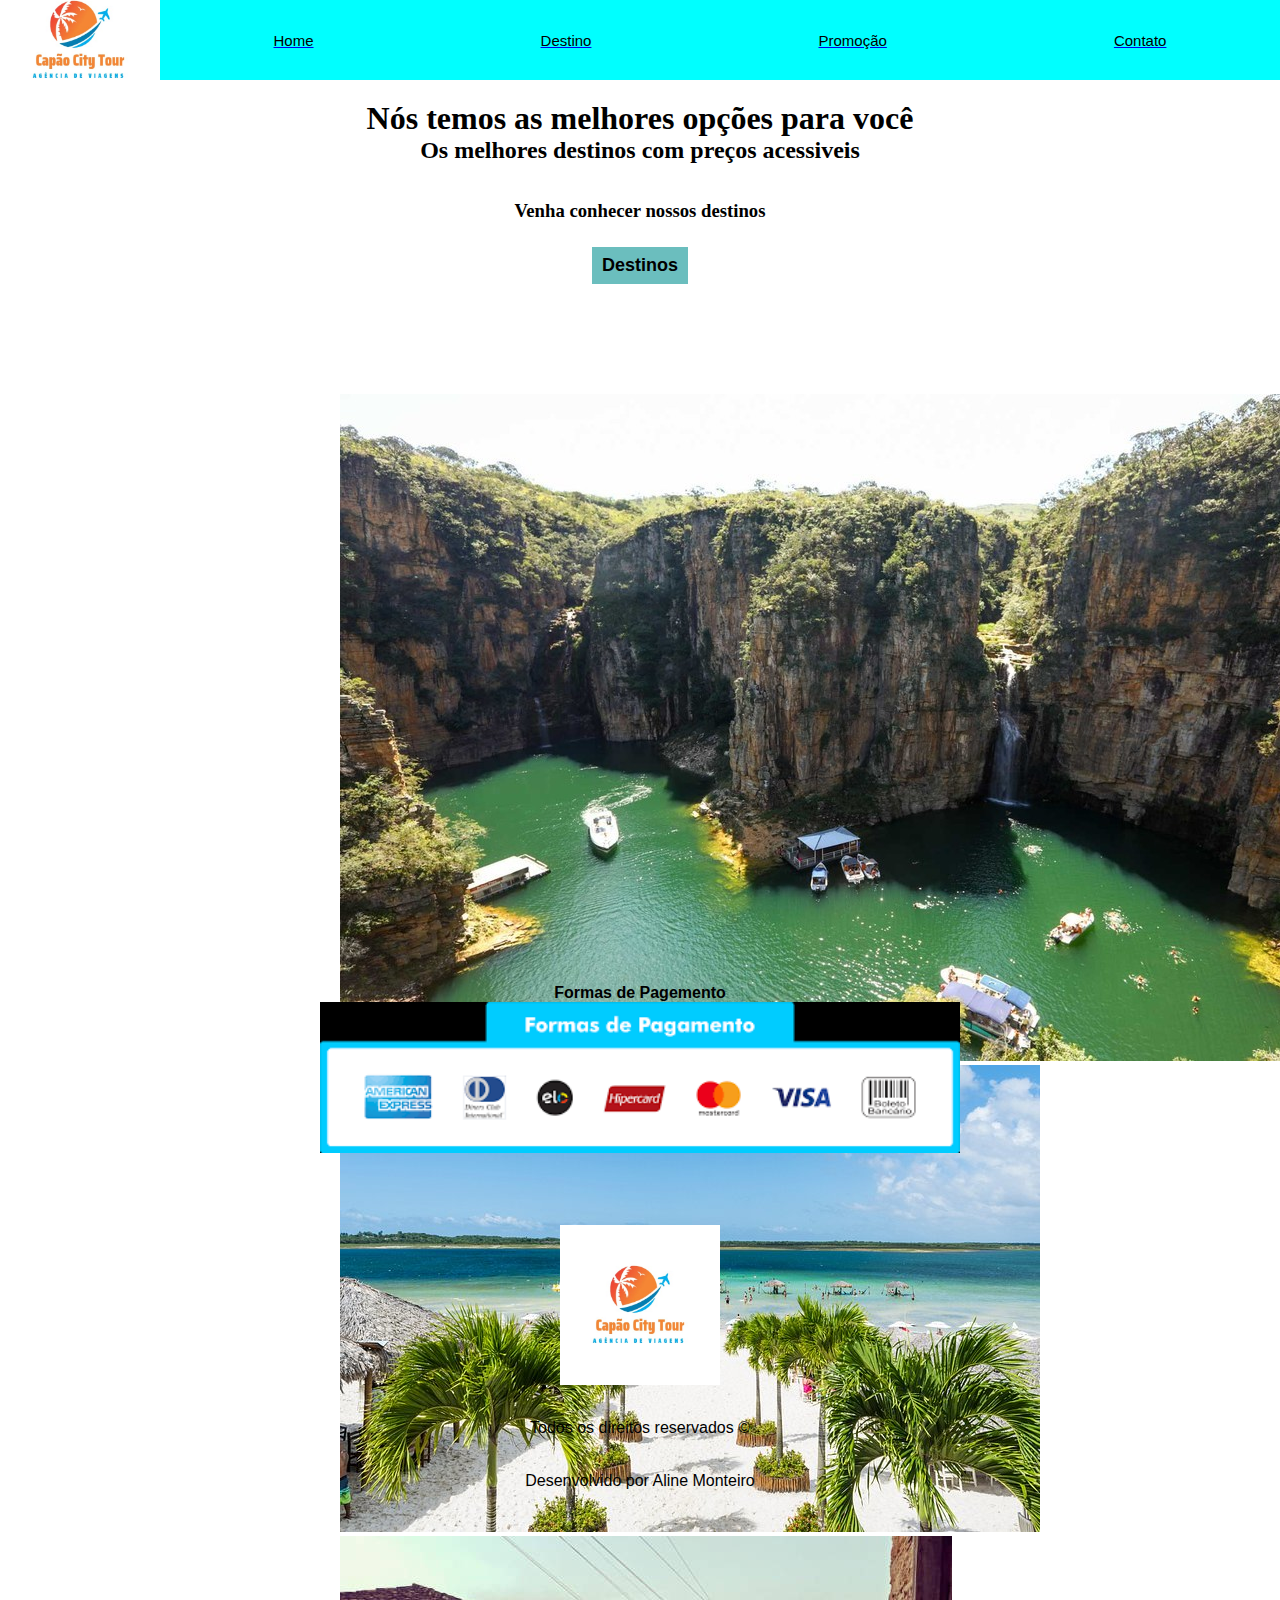
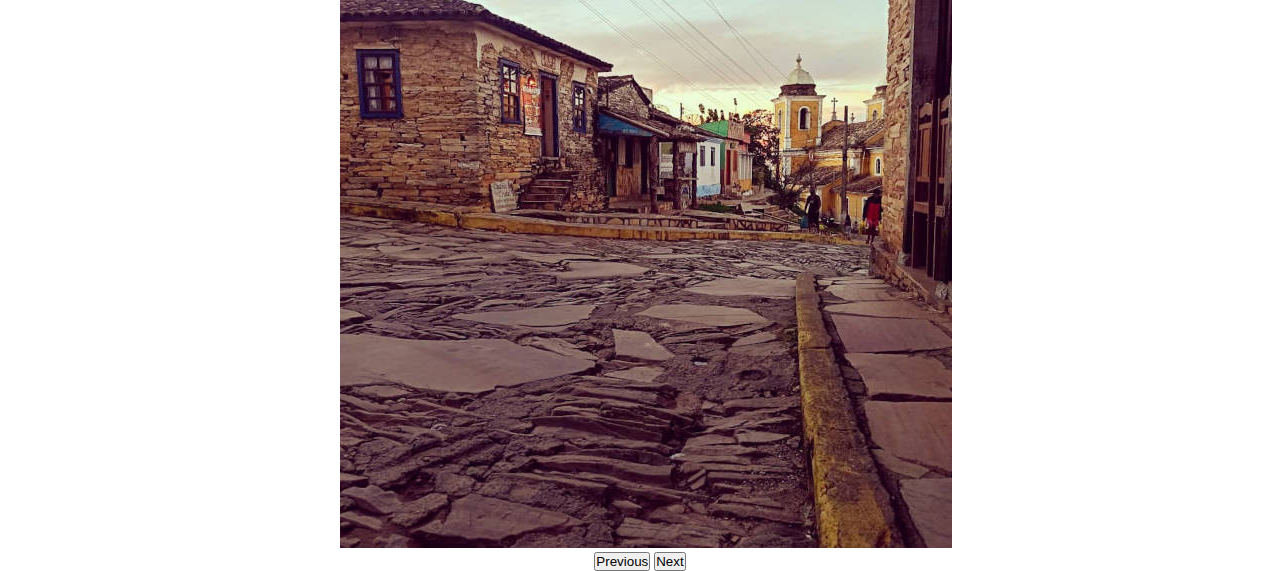
<file: index.html>
<!DOCTYPE html>
<html lang="en">
<head>
    <meta charset="UTF-8">
    <meta name="viewport" content="width=device-width, initial-scale=1.0">
    <title>Document</title>
    <link rel="stylesheet" href="./agencia.css/agencia.css"/>

    <link href="https://cdn.jsdelivr.net/npm/bootstrap@5.3.0/dist/css/bootstrap.min.css" rel="stylesheet" integrity="sha384-9ndCyUaIbzAi2FUVXJi0CjmCapSmO7SnpJef0486qhLnuZ2cdeRhO02iuK6FUUVM" crossorigin="anonymous">

</head>
<body>

<header>
    
    <img id="logo" src="./img.viagem/logo.jpg"/>

    <nav>
 
        <ul>
            <a href="./index.html"> 

                <li>Home</li> 
            </a>
            <a href="./destino.html">

                <li>Destino</li> 
            
            </a>
            
            <a href="./promocao.html">

                <li>Promoção</li> 

            </a>

            <a href="./contato.html">

                <li>Contato</li> 
            </a>
        </ul>

    </nav>
   


</header>



<div class="main" style="text-align: center;">
  <h1>Nós temos as melhores opções para você</h1>
  <h2> Os melhores destinos com preços acessiveis</h2>
  <br><br>
  <tr></tr>
  <h3>Venha conhecer nossos destinos</h3>
  


  <section>
 <center>
     <button type="button" class=" button-as-link">
      <a href="./destino.html">Destinos</a>
  
     </center>
  </button>

  <br>
  <br>
 </section>
</div>
<br>
<br>
<br>

<center>
<div class="container">
<div id="carouselExampleAutoplaying" class="carousel slide" data-bs-ride="carousel">
    <div class="carousel-inner">
      <div class="carousel-item active">
        <img src="./imagens/capitolio 1.jpg" class="d-block w-100" alt="Fernando de Noronha">
      </div>
      <div class="carousel-item">
        <img src="./imagens/jeri 1.jpg" class="d-block w-100" alt="São Tome das Lestra">
      </div>
      <div class="carousel-item">
        <img src="./imagens/sao tome 2.jpg" class="d-block w-100" alt="Ilha Grande">
      </div>
    </div>
    <button class="carousel-control-prev" type="button" data-bs-target="#carouselExampleAutoplaying" data-bs-slide="prev">
      <span class="carousel-control-prev-icon" aria-hidden="true"></span>
      <span class="visually-hidden">Previous</span>
    </button>
    <button class="carousel-control-next" type="button" data-bs-target="#carouselExampleAutoplaying" data-bs-slide="next">
      <span class="carousel-control-next-icon" aria-hidden="true"></span>
      <span class="visually-hidden">Next</span>
    </button>
</div>
  </div>
  
</center>

 <br>
 <br>
 <br>
 <br>
 <br>
  <center> 
    <span>
<p>
    <h4>Formas de Pagemento</h4>

</p>
<img id="pagamento" src="./imagens/pagamento.png" alt="Formas de pagamento">

</span>
</center>  


        
    

        <footer>
            <img style="object-fit: contain;" id="logo" src="./img.viagem/logo.jpg"/>
            <span>Todos os direitos reservados ©</span>
            <span>Desenvolvido por Aline Monteiro</span>
    </footer>

        <script src="https://cdn.jsdelivr.net/npm/bootstrap@5.3.0/dist/js/bootstrap.bundle.min.js" integrity="sha384-geWF76RCwLtnZ8qwWowPQNguL3RmwHVBC9FhGdlKrxdiJJigb/j/68SIy3Te4Bkz" crossorigin="anonymous"></script>
</body>
</html>
</file>
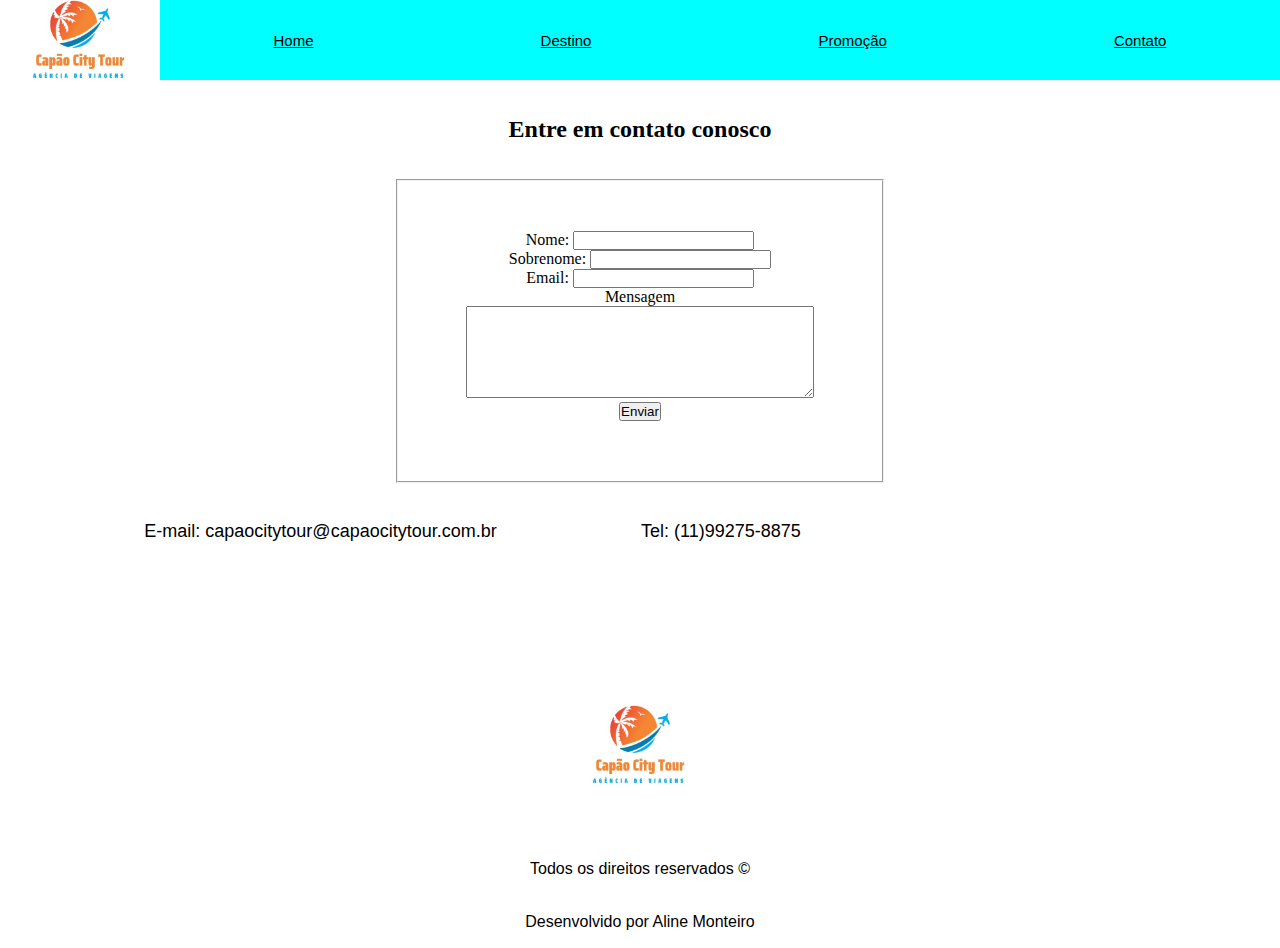
<file: contato.html>
<!DOCTYPE html>
<html lang="en">
<head>
    <meta charset="UTF-8">
    <meta name="viewport" content="width=device-width, initial-scale=1.0">
    <title>Document</title>
    <link rel="stylesheet" href="./agencia.css/agencia.css"/>
</head>
<body>
    <header>

        <img style="object-fit: contain;" id="logo" src="./img.viagem/logo.jpg"/>
    
        <nav>
            <ul>
                <a href="./index.html"> 
    
                    <li>Home</li> 
                </a>
                <a href="./destino.html">
    
                    <li>Destino</li> 
                
                </a>
                
                <a href="./promocao.html">
    
                    <li>Promoção</li> 
    
                </a>
    
                <a href="./contato.html">
    
                    <li>Contato</li> 
                </a>
            </ul>
    
        </nav>
    </header>


</table>
<br><br>
<center>
<div>
    <h2 id="titulo">Entre em contato conosco</h2>
</div>
<br><br>
<form  >
    <div id="formulario">
    <fieldset class="grupo">
        <div class="campo">
    <label for="nome">Nome:</label>
    <input type="text" name="nome" id="nome" rows="6">
</div>

<div class="campo">
    <label for="sobrenome">Sobrenome:</label>
    <input type="text" name="nome" id="nome"rows="6">
</div>


<div class="campo">
    <label for="email">Email:</label>
    <input type="email" name="email" id="email" rows="6">
</div>

<div class="campo">

  <label for="textarea">Mensagem</label>
  <textarea class="form-control" name="mensagem" id="mensagen" rows="6" style="width: 26em;"></textarea>

</div>

<button class="botao" type="submit">Enviar</button>
</fieldset>

</div>

</form >
<br><br>

</center>

<table boder="0" width="100%" cellpading="20%">
    <tr>
        <td width="50%" align="center">
            <font face="arial" size="4"> E-mail: </font>
            
            <font face="arial" size="4"> capaocitytour@capaocitytour.com.br </font>
      </td>

        <td width="50%">

            <font face="arial"size="4"> Tel: </font>
            <font face="arial"size="4"> (11)99275-8875 </font>
           
        </td>
    </tr>

</table>

<br><br><br>
    
    <footer>
        <img style="object-fit: contain;" id="logo" src="./img.viagem/logo.jpg"/>
        <span>Todos os direitos reservados ©</span>
        <span>Desenvolvido por Aline Monteiro</span>
        
        </footer>
</body>
</html>
</file>
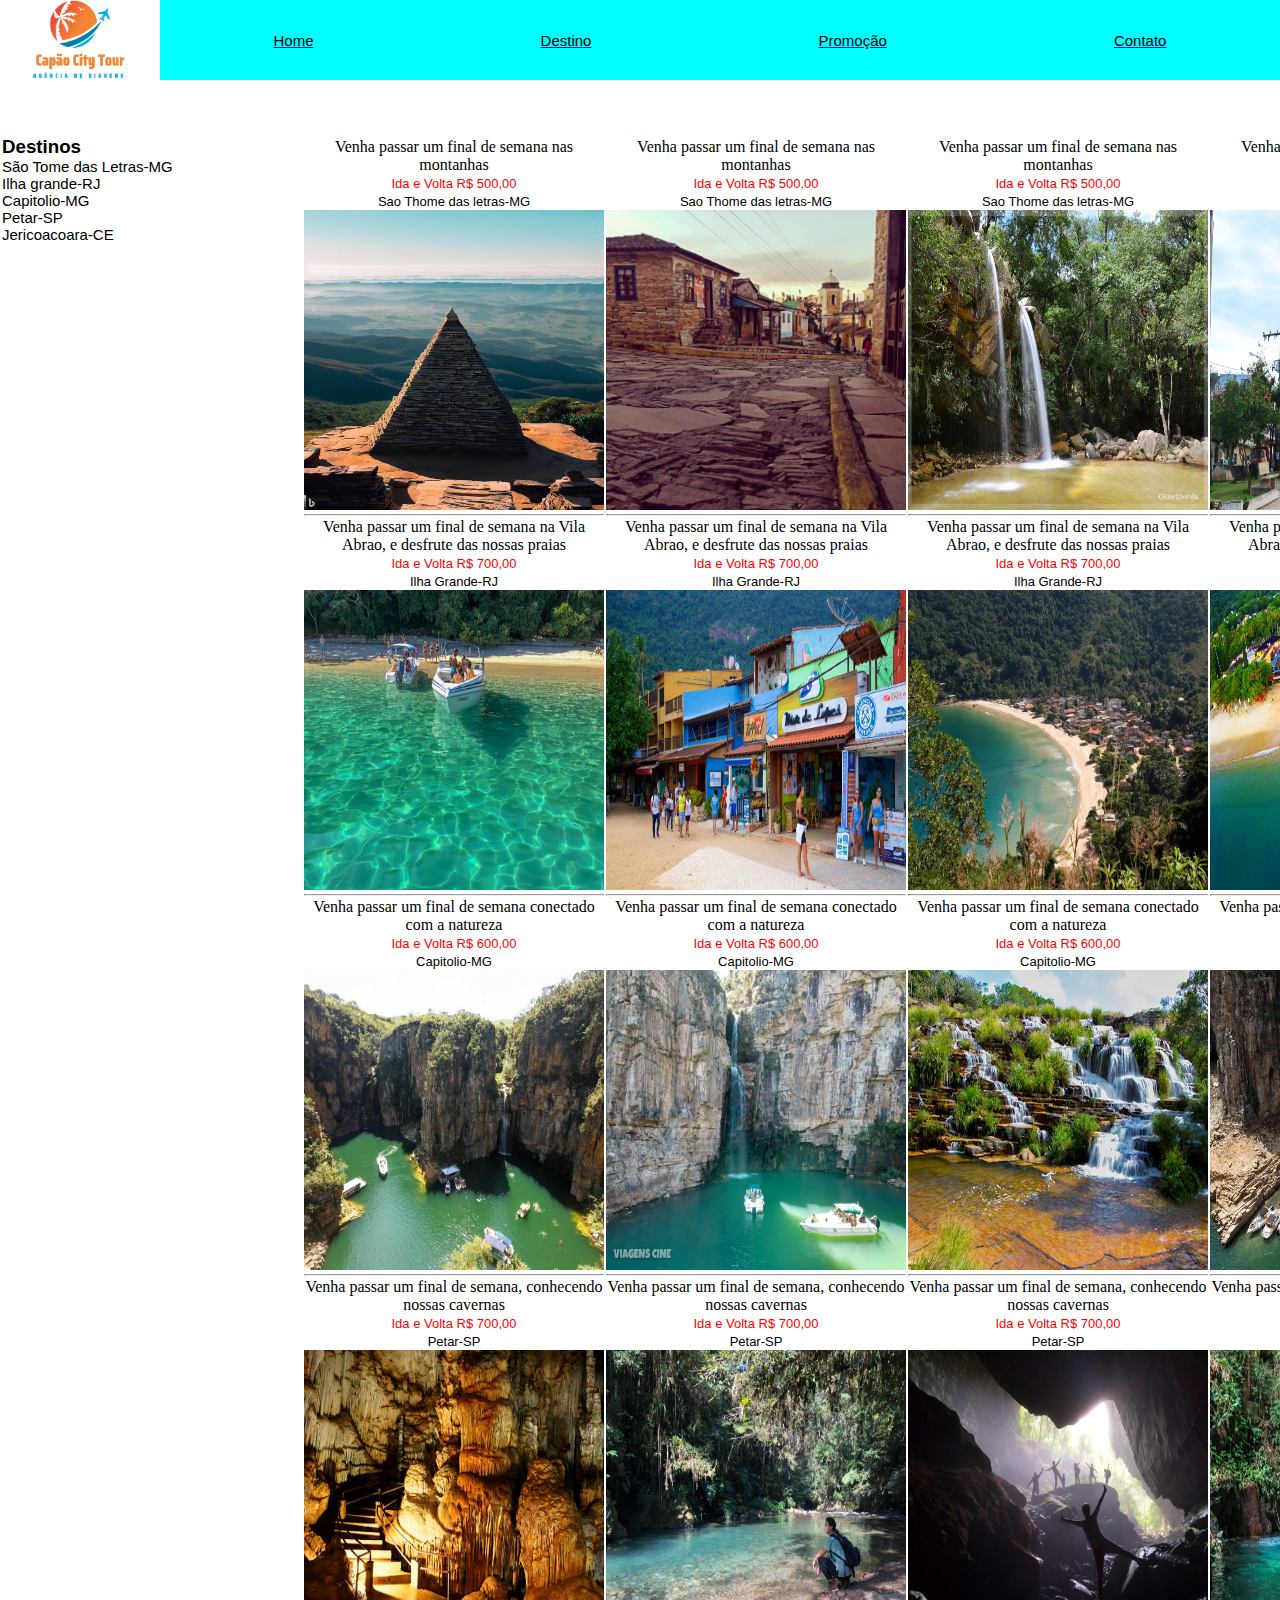
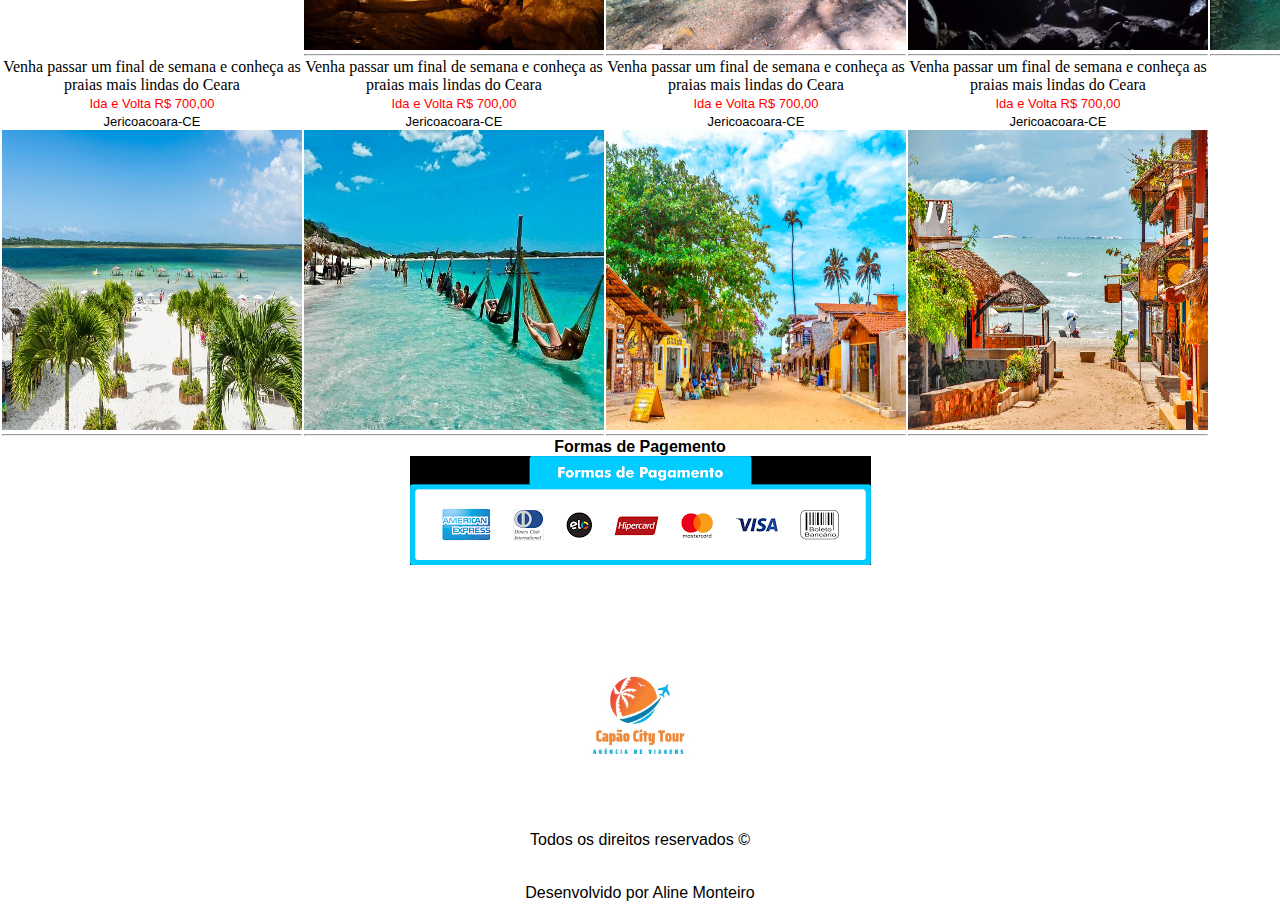
<file: destino.html>
<!DOCTYPE html>
<html lang="en">
<head>
    <meta charset="UTF-8">
    <meta name="viewport" content="width=device-width, initial-scale=1.0">
    <title>Document</title>
    <link rel="stylesheet" href="./agencia.css/agencia.css"/>

    <link href="https://cdn.jsdelivr.net/npm/bootstrap@5.3.0/dist/css/bootstrap.min.css" rel="stylesheet" integrity="sha384-9ndCyUaIbzAi2FUVXJi0CjmCapSmO7SnpJef0486qhLnuZ2cdeRhO02iuK6FUUVM" crossorigin="anonymous">

</head>
<body>


    <header>

        <img style="object-fit: contain;" id="logo" src="./img.viagem/logo.jpg"/>
    
        <nav>
            <ul>
                <a href="./index.html"> 
    
                    <li>Home</li> 
                </a>
                <a href="./destino.html">
    
                    <li>Destino</li> 
                
                </a>
                
                <a href="./promocao.html">
    
                    <li>Promoção</li> 
    
                </a>
    
                <a href="./contato.html">
    
                    <li>Contato</li> 
                </a>
            </ul>
    
        </nav>
    </header>

   
    <br><br><br>

    


    
    <table boder="0"width="100% " cellpadding="">
        <tr>
            <td rowspan="5" width="20%" valign="top">
                <ol> <h3><font face ="arial" > Destinos</font></h3>
               
                    <li><font> São Tome das Letras-MG</font></li>
                    <li><font> Ilha grande-RJ</font></li>
                    <li><font> Capitolio-MG</font></li>
                    <li><font> Petar-SP</font></li>
                    <li><font> Jericoacoara-CE</font></li>
                </ol>
                
            </td>
            </tr>
<div id="imgdestino">

            <tr>


            <td width="20%" align="center"valign=" bottom">
            <p>Venha passar um final de semana nas montanhas</p>
                    <font face="arial" size="2" color="red"> Ida e Volta R$ 500,00 </font><br>
                    <font face="arial" size="2"> Sao Thome das letras-MG </font>
                    
                    <img id="viagem" src="./imagens/sao tome 1.jpg"width="120px">
                    <hr>
                </td>


                <td width="20%" align="center"valign=" bottom">
                    <p>Venha passar um final de semana nas montanhas</p>
                            <font face="arial" size="2" color="red"> Ida e Volta R$ 500,00 </font><br>
                            <font face="arial" size="2"> Sao Thome das letras-MG </font>
                        
                            <img id="viagem" src="./imagens/sao tome 2.jpg"width="120px">
                          <hr>  
                        </td>
                       
                <td width="20%" align="center"valign=" bottom">
                            <p>Venha passar um final de semana nas montanhas</p>
                                    <font face="arial" size="2" color="red"> Ida e Volta R$ 500,00 </font><br>
                                    <font face="arial" size="2"> Sao Thome das letras-MG </font>
                                
                                    <img id="viagem" src="./imagens/sao tome 3.jpg"width="120px">
                                  <hr>  
                                </td>
                           

                                <td width="20%" align="center"valign=" bottom">
            <p>Venha passar um final de semana nas montanhas</p>
                    <font face="arial" size="2" color="red"> Ida e Volta R$ 500,00 </font><br>
                    <font face="arial" size="2"> Sao Thome das letras-MG </font>
                    
                    <img id="viagem" src="./imagens/sao tome 4.jpeg"width="120px">
                    
                    <hr>
                </td>
                
</tr>





            <tr>
                <td width="20%" align="center"valign=" bottom">
                <p>Venha passar um final de semana na Vila Abrao, e desfrute das nossas praias</p>
                <font face="arial" size="2" color="red"> Ida e Volta R$ 700,00 </font><br>
                <font face="arial" size="2"> Ilha Grande-RJ </font>
            
                <img id="viagem" src="./imagens/Ilha-Grande 1.jpg"width="120px">
                <hr>
                </td>

                <td width="20%" align="center"valign=" bottom">
                    <p>Venha passar um final de semana  na Vila Abrao, e desfrute das nossas praias</p>
                    <font face="arial" size="2" color="red"> Ida e Volta R$ 700,00 </font><br>
                    <font face="arial" size="2"> Ilha Grande-RJ </font>
                
                    <img id="viagem" src="./imagens/Ilha-Grande 2.jpg"width="120px">
                    <hr>
                    </td>

                <td width="20%" align="center"valign=" bottom">
                    <p>Venha passar um final de semana  na Vila Abrao, e desfrute das nossas praias</p>
                    <font face="arial" size="2" color="red"> Ida e Volta R$ 700,00 </font><br>
                    <font face="arial" size="2"> Ilha Grande-RJ </font>
                
                    <img id="viagem" src="./imagens/Ilha-Grande 3.webp"width="120px">
                    <hr>
                    </td> 
              
                <td width="20%" align="center"valign=" bottom">
                        <p>Venha passar um final de semana na Vila Abrao, e desfrute das nossas praias</p>
                        <font face="arial" size="2" color="red"> Ida e Volta R$ 700,00 </font><br>
                        <font face="arial" size="2"> Ilha Grande-RJ </font>
                    
                        <img id="viagem" src="./imagens/Ilha-Grande 4.jpg"width="120px">
                        <hr>
                        </td>       


            </tr>

<tr>
    <td width="20%" align="center"valign=" bottom">
        <p>Venha passar um final de semana conectado com a natureza</p>
        <font face="arial" size="2" color="red"> Ida e Volta R$ 600,00 </font><br>
        <font face="arial" size="2"> Capitolio-MG </font>
    
        <img id="viagem" src="./imagens/capitolio 1.jpg"width="120px">
        <hr>
        </td>

        <td width="20%" align="center"valign=" bottom">
            <p>Venha passar um final de semana conectado com a natureza</p>
            <font face="arial" size="2" color="red"> Ida e Volta R$ 600,00 </font><br>
            <font face="arial" size="2"> Capitolio-MG </font>
            
            <img id="viagem" src="./imagens/capitolio 2.jpg"width="120px">
            <hr>
            </td>

            <td width="20%" align="center"valign=" bottom">
                <p>Venha passar um final de semana conectado com a natureza</p>
                <font face="arial" size="2" color="red"> Ida e Volta R$ 600,00 </font><br>
                <font face="arial" size="2"> Capitolio-MG </font>
            
                <img id="viagem" src="./imagens/capitolio 3.jpg"width="120px">

                <hr>
                </td>  
                
                <td width="20%" align="center"valign=" bottom">
                    <p>Venha passar um final de semana conectado com a natureza</p>
                    <font face="arial" size="2" color="red"> Ida e Volta R$ 600,00 </font><br>
                    <font face="arial" size="2"> Capitolio-MG </font>
              
                    <img id="viagem" src="./imagens/capitolio 4.jpg"width="120px">
                    <hr>
                    </td>        


</tr>


<tr>
    <td width="20%" align="center"valign=" bottom">
        <p>Venha passar um final de semana, conhecendo nossas cavernas</p>
        <font face="arial" size="2" color="red"> Ida e Volta R$ 700,00 </font><br>
        <font face="arial" size="2"> Petar-SP</font>
  
        <img id="viagem" src="./imagens/petar 1.jpg"width="120px">
        <hr>
        </td>

        <td width="20%" align="center"valign=" bottom">
            <p>Venha passar um final de semana, conhecendo nossas cavernas</p>
            <font face="arial" size="2" color="red"> Ida e Volta R$ 700,00 </font><br>
            <font face="arial" size="2"> Petar-SP</font>
      
            <img id="viagem" src="./imagens/petar 2.jpg"width="120px">
            <hr>
            </td>

            <td width="20%" align="center"valign=" bottom">
                <p>Venha passar um final de semana, conhecendo nossas cavernas</p>
                <font face="arial" size="2" color="red"> Ida e Volta R$ 700,00 </font><br>
                <font face="arial" size="2"> Petar-SP</font>
          
                <img id="viagem" src="./imagens/petar 3.jpg"width="120px">
                <hr>
                </td>  
           
                <td width="20%" align="center"valign=" bottom">
                    <p>Venha passar um final de semana, conhecendo nossas cavernas</p>
                    <font face="arial" size="2" color="red"> Ida e Volta R$ 700,00 </font><br>
                    <font face="arial" size="2"> Petar-SP</font>
              
                    <img id="viagem" src="./imagens/petar 4.jpg"width="120px">
                    <hr>
                    </td>       

</tr>

<tr>
    

    <td width="20%" align="center"valign=" bottom">
        <p>Venha passar um final de semana e conheça as praias mais lindas do Ceara</p>
        <font face="arial" size="2" color="red"> Ida e Volta R$ 700,00 </font><br>
        <font face="arial" size="2"> Jericoacoara-CE</font>
  
        <img id="viagem" src="./imagens/jeri 1.jpg"width="120px">
        <hr>
        </td>

        <td width="20%" align="center"valign=" bottom">
            <p>Venha passar um final de semana e conheça as praias mais lindas do Ceara</p>
            <font face="arial" size="2" color="red"> Ida e Volta R$ 700,00 </font><br>
            <font face="arial" size="2"> Jericoacoara-CE</font>
      
            <img id="viagem" src="./imagens/jeri 2.jpg"width="120px">
            <hr>
            </td>

            <td width="20%" align="center"valign=" bottom">
                <p>Venha passar um final de semana e conheça as praias mais lindas do Ceara</p>
                <font face="arial" size="2" color="red"> Ida e Volta R$ 700,00 </font><br>
                <font face="arial" size="2"> Jericoacoara-CE</font>
          
                <img id="viagem" src="./imagens/jeri 3.jpg"width="120px">
                <hr>
                </td>

                <td width="20%" align="center"valign=" bottom">
                    <p>Venha passar um final de semana e conheça as praias mais lindas do Ceara</p>
                    <font face="arial" size="2" color="red"> Ida e Volta R$ 700,00 </font><br>
                    <font face="arial" size="2"> Jericoacoara-CE</font>
              
                    <img id="viagem" src="./imagens/jeri 4.jpg"width="120px">
                    <hr>
                    </td>

</tr>

</div>





        

          
    </table>

    

    <center> 
        <span>
    <p>
        <h4>Formas de Pagemento</h4>

    </p>
    <img src="./imagens/pagamento.png" alt="Formas de pagamento">

</span>
</center>
    


    <footer>
        <img style="object-fit: contain;" id="logo" src="./img.viagem/logo.jpg"/>
        <span>Todos os direitos reservados ©</span>
        <span>Desenvolvido por Aline Monteiro</span>
        
        </footer>
        <script src="https://cdn.jsdelivr.net/npm/bootstrap@5.3.0/dist/js/bootstrap.bundle.min.js" integrity="sha384-geWF76RCwLtnZ8qwWowPQNguL3RmwHVBC9FhGdlKrxdiJJigb/j/68SIy3Te4Bkz" crossorigin="anonymous"></script>
</body>
</html>
</file>
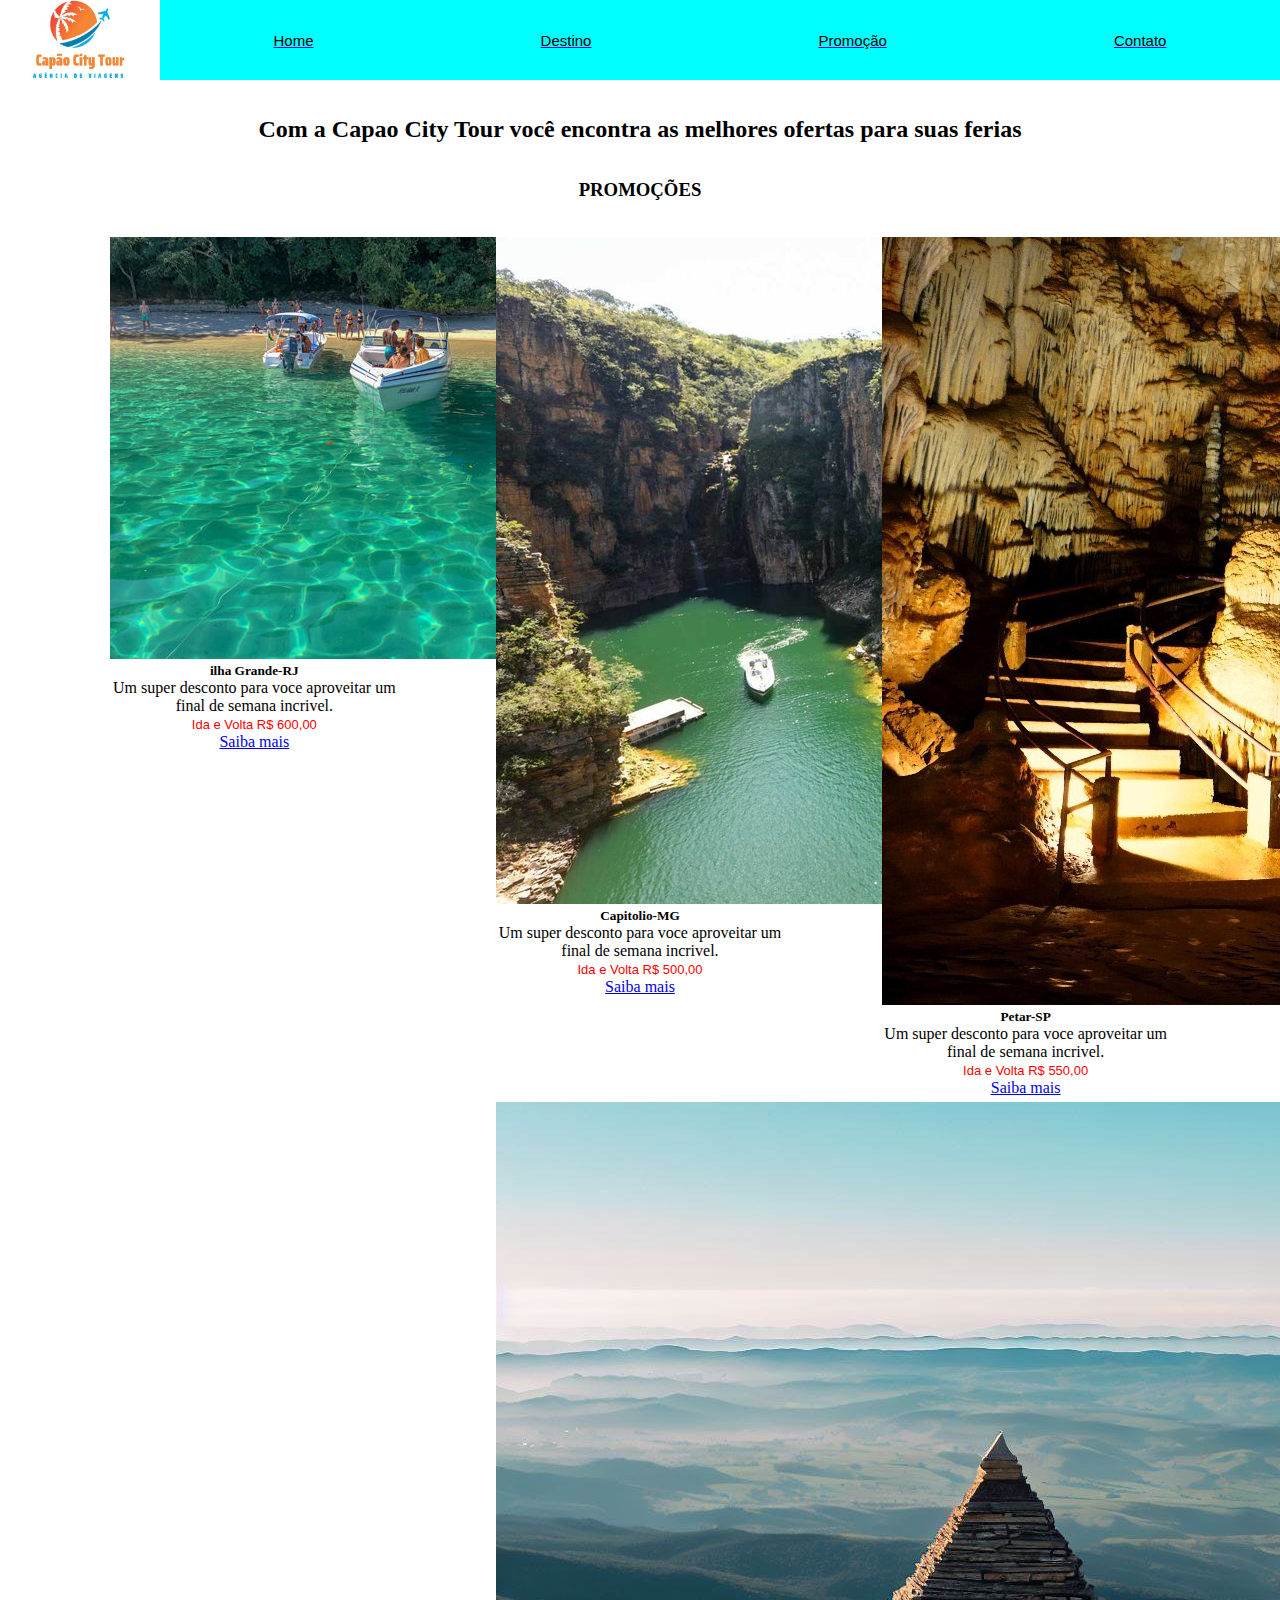
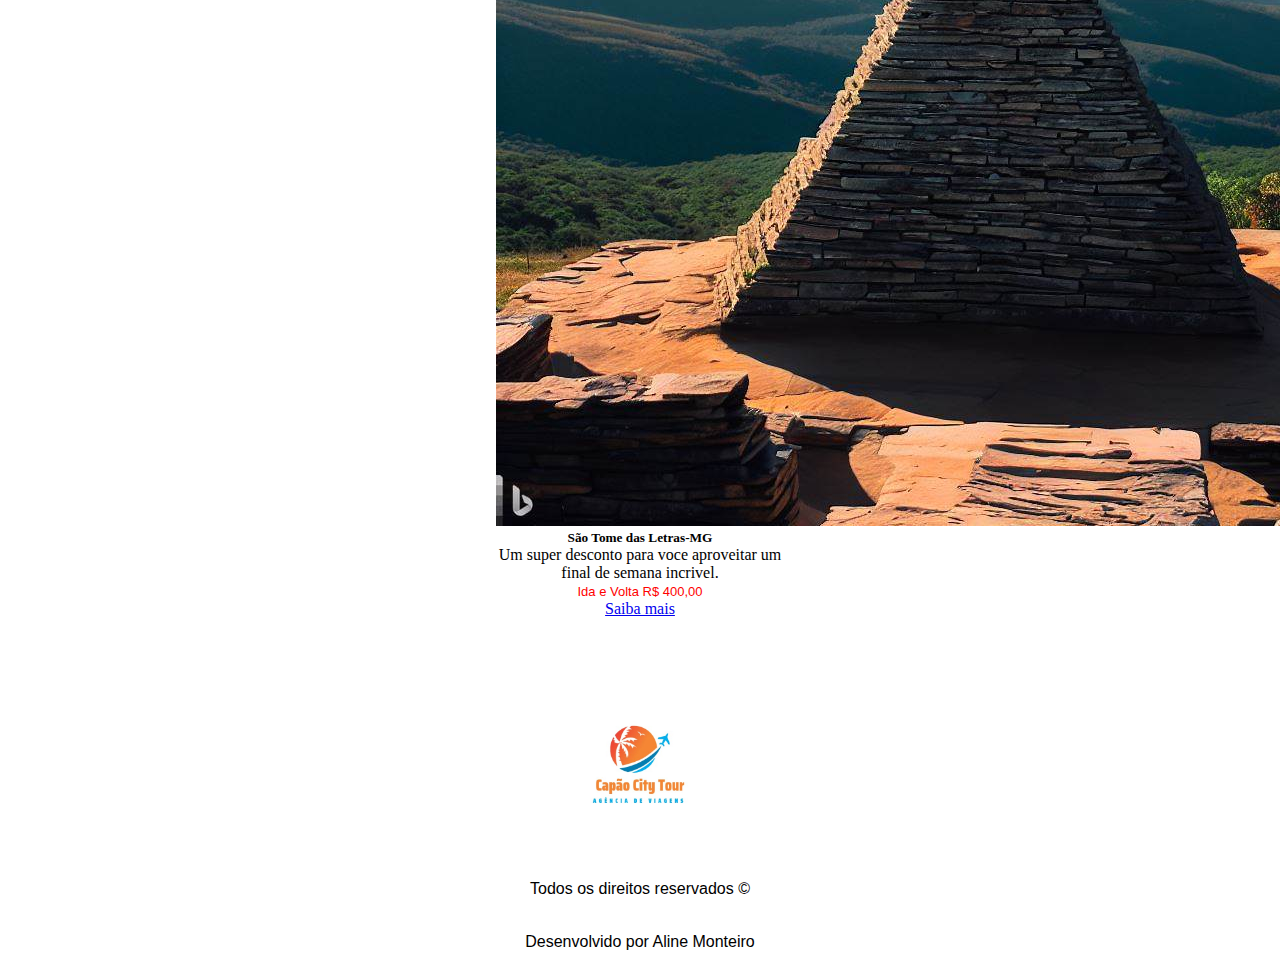
<file: promocao.html>
<!DOCTYPE html>
<html lang="en">
<head>
    <meta charset="UTF-8">
    <meta name="viewport" content="width=device-width, initial-scale=1.0">
    <title>Document</title>
    <link rel="stylesheet" href="./agencia.css/agencia.css"/>
    <link href="https://cdn.jsdelivr.net/npm/bootstrap@5.3.0/dist/css/bootstrap.min.css" rel="stylesheet" integrity="sha384-9ndCyUaIbzAi2FUVXJi0CjmCapSmO7SnpJef0486qhLnuZ2cdeRhO02iuK6FUUVM" crossorigin="anonymous">
</head>
<body>
    <header>

        <img style="object-fit: contain;" id="logo" src="./img.viagem/logo.jpg"/>
    
        <nav>
            <ul>
                <a href="./index.html"> 
    
                    <li>Home</li> 
                </a>
                <a href="./destino.html">
    
                    <li>Destino</li> 
                
                </a>
                
                <a href="./promocao.html">
    
                    <li>Promoção</li> 
    
                </a>
    
                <a href="./contato.html">
    
                    <li>Contato</li> 
                </a>
            </ul>
    
        </nav>
    </header>


    <br><br>
    <center>
    <H2> Com a Capao City Tour você encontra as melhores ofertas para suas ferias</H2>
  </center>
  <br><br>
  <CENTER>
  <h3>PROMOÇÕES</h3>
</CENTER>
<br><br>
    <center>
    <div>
      
        <div class="corpo" >
          <div class="card" style="width: 18rem;">
            <img src="./imagens/Ilha-Grande 1.jpg" class="card-img-top" alt="...">
            <div class="card-body">
              <h5 class="card-title">ilha Grande-RJ</h5>
              <p class="card-text">Um super desconto para voce aproveitar um final de semana incrivel.</p>
            
              <font face="arial" size="2" color="red"> Ida e Volta R$ 600,00 </font><br>
              <a href="#" class="btn btn-primary">Saiba mais </a>
            </div>
          </div>
      
          <div class="card" style="width: 18rem;">
            <img src="./imagens/capitolio 1.jpg" class="card-img-top" alt="...">
            <div class="card-body">
              <h5 class="card-title">Capitolio-MG</h5>
              <p class="card-text">Um super desconto para voce aproveitar um final de semana incrivel.</p>
           
              <font face="arial" size="2" color="red"> Ida e Volta R$ 500,00 </font><br>
              <a href="#" class="btn btn-primary">Saiba mais </a>
            </div>
          </div>
      
          <div class="card" style="width: 18rem;">
            <img src="./imagens/petar 1.jpg" class="card-img-top" alt="...">
            <div class="card-body">
              <h5 class="card-title">Petar-SP</h5>
              <p class="card-text">Um super desconto para voce aproveitar um final de semana incrivel.</p>
          
              <font face="arial" size="2" color="red"> Ida e Volta R$ 550,00 </font><br>
              <a href="#" class="btn btn-primary">Saiba mais </a>
            </div>
          </div>
      
          <div class="card" style="width: 18rem;">
            <img src="./imagens/sao tome 1.jpg" class="card-img-top" alt="...">
            <div class="card-body">
              <h5 class="card-title">São Tome das Letras-MG</h5>
              <p class="card-text">Um super desconto para voce aproveitar um final de semana incrivel.</p>
  
              <font face="arial" size="2" color="red"> Ida e Volta R$ 400,00 </font><br>
              <a href="#" class="btn btn-primary">Saiba mais </a>
            </div>
          </div>
      
        </div>
      </div>
    </center>

    <footer>
        <img style="object-fit: contain;" id="logo" src="./img.viagem/logo.jpg"/>
        <span>Todos os direitos reservados ©</span>
        <span>Desenvolvido por Aline Monteiro</span>
        
        </footer>

        <script src="https://cdn.jsdelivr.net/npm/bootstrap@5.3.0/dist/js/bootstrap.bundle.min.js" integrity="sha384-geWF76RCwLtnZ8qwWowPQNguL3RmwHVBC9FhGdlKrxdiJJigb/j/68SIy3Te4Bkz" crossorigin="anonymous"></script>
</body>
</html>
</file>
<file: agencia.css/agencia.css>
* 
{
    margin: 0;
    padding: 0;
   
}



header{
    height: 80px;
    
    display: flex;
    justify-content: space-around;
    align-items: center;
    background-color: aqua;
  
   
}


nav{
  width: 100%;
  background-color: aqua;

 

  
}

ul{
    display: flex;
    width: 100%;
    justify-content: space-around;
   
  

}

li{
    list-style: none;
    color: black;
    cursor: pointer;
    font-size: 15px;
    transition: 5px;
    font-family: Arial, Helvetica, sans-serif;
    
}

li:hover{
    color: #d21617;
}

div.container
{
  
 
    width: 100%;
    height: 500px;
   
}

.holder {
    display: flex;
    justify-content: center;
}



#carouselExampleAutoplaying  {
    width: 600px;
    height: 600px; 
  


   } 
#logo{
  width: 160px;
  height: 160px; 
 

 
}



.main {

    flex: 70%;

    background-color:white;

    padding: 20px;

}
.corpo{
    
    display: flex;
    justify-content: space-around;
    flex-wrap: wrap;
    gap: 5px;
    width: 90%;
    
    

}


.button-as-link {
    
        
       background-color: rgb(107, 190, 190);
       padding: 8px 10px;
        border: none;
        font-size: 18px;
        display: flex;
        justify-content: space-between;
        align-items: center;
        font-weight: bold;
        outline: none;
        margin-top: 25px;
    }

    .button-as-link a {
        text-decoration: none;
        color: black;
        background-color: rgb(107, 190, 190);
        
    }

    .link-as-button{
        appearance: button;
        padding: 8px 10px;
        border: none;
        color: black;
       
    }
    select{
        width: 20px;
        padding: 10px;

    }
    .form-select{
       
        width: 20px;
        padding: 10px;
       

        

    }

    #viagem{
        width: 300px;
       height: 300px;  
    }
    
#pagamento{
    width: 50%;
}

 fieldset{

    width: 30%;

    height: 200px;

    padding: 50px;
    

 }



 footer{
   height: 300px;
   margin-top: 50px;
   display: flex;
   flex-direction: column;
   align-items: center;
   justify-content: space-around;
   
 }

 span{
    color: black;
    font-family: Arial, Helvetica, sans-serif ;

 }


 @media(max-width: 768px){

 

    li{
        list-style: none;
        color: black;
        cursor: pointer;
        font-size: 15px;
        transition: 5px;
        font-family: Arial, Helvetica, sans-serif;
        background-color: aqua;
    }

   

    .footer-navigation{
        display: block;
    }

        

        img{
            width: 20%;
    height: 150px;
    padding: 8px;
        }

        #logo{

            width: 96px;
            height: 96px;
            

        }
        div.container{
            display: block;

        }
        .main{
            display: block;  
        }

        select{
            width: 20px;
            padding: 10px;
    
        }
        .form-select{
           
            width: 20px;
            padding: 10px;
           
    
            
    
        }
    
        #viagem{
            width: 20%;
            height: 150px;
            padding: 8px;  
        }
        
    #pagamento{
        width: 50%;
    }
    
     fieldset{
    
        width: 20%;
    height: 150px;
    padding: 8px;;
        
    
     }
    
    
    
     footer{
       height: 150px;
       margin-top: 50px;
       display: flex;
       flex-direction: column;
       align-items: center;
       justify-content: space-around;
       
     }
    

     
    
     

 }
</file>
